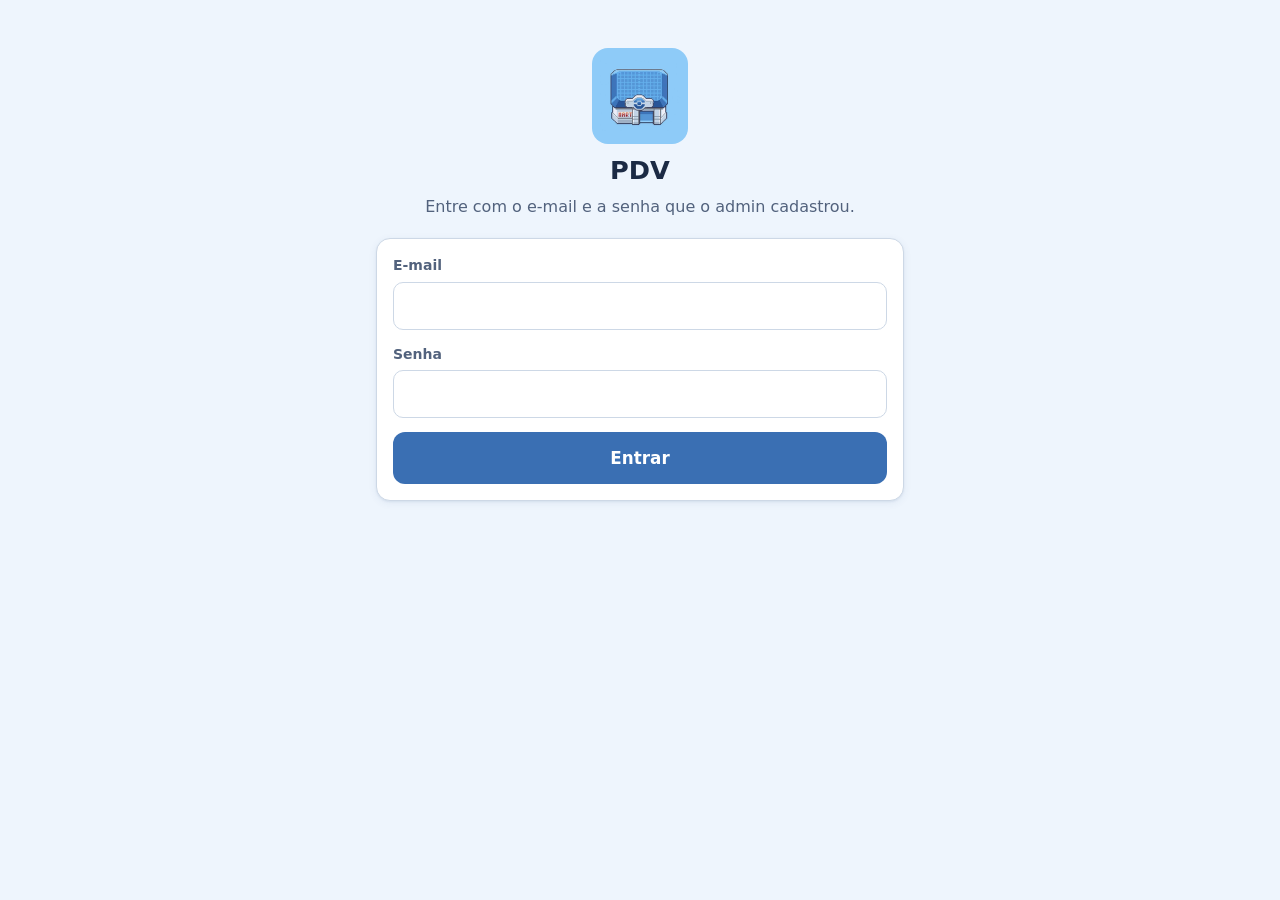
<file: index.html>
<!doctype html>
<html lang="pt-BR">
<head>
  <meta charset="utf-8">
  <meta name="viewport" content="width=device-width, initial-scale=1, viewport-fit=cover">
  <meta name="theme-color" content="#3a6fb3">
  <title>Registrar venda · PDV</title>
  <link rel="icon" href="img/favicon-32.png" sizes="32x32" type="image/png">
  <link rel="apple-touch-icon" href="img/apple-touch-icon.png">
  <link rel="manifest" href="manifest.webmanifest">
  <meta name="apple-mobile-web-app-title" content="PDV">
  <link rel="stylesheet" href="css/estilo.css">
</head>
<body>
  <header class="topo">
    <div class="topo-linha">
      <h1>Registrar venda</h1>
      <div id="usuario-topo" class="usuario-topo"></div>
    </div>
  </header>

  <main class="conteudo">
    <p class="faixa-edicao" id="faixa-edicao" hidden></p>

    <form id="form-item" class="cartao" novalidate>
      <div class="campo">
        <span><label for="produto">Produto</label></span>
        <div class="campo-com-botao">
          <select id="produto">
            <option value="">Carregando produtos…</option>
          </select>
          <button type="button" class="botao-leitor" id="btn-ler" aria-label="Ler código de barras" title="Ler código de barras">
            <svg viewBox="0 0 24 24" fill="none" stroke="currentColor" stroke-width="2" stroke-linecap="round" stroke-linejoin="round" aria-hidden="true"><path d="M3 7V5a2 2 0 0 1 2-2h2M17 3h2a2 2 0 0 1 2 2v2M21 17v2a2 2 0 0 1-2 2h-2M7 21H5a2 2 0 0 1-2-2v-2"/><path d="M7 8v8M10 8v8M13 8v8M17 8v8"/></svg>
          </button>
        </div>
      </div>
      <p class="dica" id="info-estoque"></p>

      <div class="linha">
        <label class="campo">
          <span>Valor unitário (R$)</span>
          <input id="valor" inputmode="decimal" autocomplete="off" placeholder="0,00">
        </label>
        <label class="campo">
          <span>Quantidade</span>
          <input id="quantidade" type="number" inputmode="numeric" min="1" step="1" placeholder="0">
        </label>
      </div>

      <button class="botao secundario" type="submit" id="btn-adicionar">Adicionar ao pedido</button>
    </form>

    <section class="cartao" aria-labelledby="titulo-pedido">
      <h2 id="titulo-pedido">Pedido</h2>
      <ul id="itens-pedido" class="itens-pedido"></ul>

      <div class="total">
        <span>Total do pedido</span>
        <strong id="total">R$ 0,00</strong>
      </div>

      <div class="linha">
        <label class="campo">
          <span>Recebido em dinheiro</span>
          <input id="recebido" inputmode="decimal" autocomplete="off" placeholder="0,00">
        </label>
        <div class="campo troco">
          <span id="rotulo-troco">Troco</span>
          <strong id="troco">—</strong>
        </div>
      </div>

      <button class="botao" type="button" id="btn-finalizar" disabled>Registrar venda</button>
      <div class="acoes acoes-edicao" id="acoes-edicao" hidden>
        <button class="botao secundario" type="button" id="btn-descartar">Descartar alterações</button>
      </div>
      <button class="botao-texto-perigo" type="button" id="btn-limpar" hidden>Limpar pedido</button>
      <button class="botao-texto-perigo" type="button" id="btn-cancelar-pedido" hidden>Cancelar este pedido</button>
    </section>

    <h2 class="titulo-secao" id="titulo-pedidos">Meus pedidos</h2>
    <ul id="lista-pedidos" class="lista">
      <li class="vazio">Carregando…</li>
    </ul>
  </main>

  <nav class="abas" aria-label="Telas">
    <a href="index.html" aria-current="page">
      <svg viewBox="0 0 24 24" fill="none" stroke="currentColor" stroke-width="2" stroke-linecap="round" stroke-linejoin="round" aria-hidden="true"><circle cx="9" cy="20" r="1.5"/><circle cx="18" cy="20" r="1.5"/><path d="M2 3h3l2.7 12.4a2 2 0 0 0 2 1.6h7.6a2 2 0 0 0 2-1.5L21 8H6"/></svg>
      Venda
    </a>
    <a href="produtos.html">
      <svg viewBox="0 0 24 24" fill="none" stroke="currentColor" stroke-width="2" stroke-linecap="round" stroke-linejoin="round" aria-hidden="true"><path d="M21 8 12 3 3 8v8l9 5 9-5z"/><path d="m3 8 9 5 9-5M12 13v8"/></svg>
      Produtos
    </a>
    <a href="fornecedores.html">
      <svg viewBox="0 0 24 24" fill="none" stroke="currentColor" stroke-width="2" stroke-linecap="round" stroke-linejoin="round" aria-hidden="true"><path d="M2 6h12v11H2z"/><path d="M14 10h4l4 4v3h-8"/><circle cx="6" cy="18" r="2"/><circle cx="18" cy="18" r="2"/></svg>
      Fornecedores
    </a>
    <a href="relatorio.html">
      <svg viewBox="0 0 24 24" fill="none" stroke="currentColor" stroke-width="2" stroke-linecap="round" stroke-linejoin="round" aria-hidden="true"><path d="M3 3v18h18"/><path d="M8 17v-5M13 17V8M18 17v-8"/></svg>
      Relatório
    </a>
  </nav>

  <div id="aviso" class="aviso" role="status" aria-live="polite"></div>

  <script src="js/config.js"></script>
  <script src="js/api.js"></script>
  <script src="js/comum.js"></script>
  <script src="js/leitor.js"></script>
  <script src="js/venda.js"></script>
</body>
</html>
</file>
<file: css/estilo.css>
/* SmallPDVMobile — estilo único das três telas (mobile primeiro) */

:root {
  /* Paleta tirada do ícone: céu, telhado azul, contorno marinho, branco frio e o vermelho do "MART" */
  --ceu: #8ecbf8;
  --marinho: #284d83;
  --fundo: #eef5fd;
  --superficie: #ffffff;
  --texto: #1b2a44;
  --texto-suave: #52627d;
  --borda: #cdd8e6;
  --destaque: #3a6fb3;
  --destaque-forte: #284d83;
  --destaque-suave: #dcecfb;
  --sobre-destaque: #ffffff;
  --sucesso: #15803d;
  --perigo: #b24849;
  --perigo-suave: #fbeceb;
  --sombra: 0 1px 2px rgba(40, 77, 131, .08), 0 2px 8px rgba(40, 77, 131, .07);
  --raio: 14px;
  --altura-abas: 64px;
  color-scheme: light;
}

@media (prefers-color-scheme: dark) {
  :root {
    --fundo: #0f1a2b;
    --superficie: #16233a;
    --texto: #e8f0fa;
    --texto-suave: #9db0c9;
    --borda: #2a3a55;
    --destaque: #8ecbf8;
    --destaque-forte: #b9e0fc;
    --destaque-suave: #1a3150;
    --sobre-destaque: #0f1a2b;
    --sucesso: #4ade80;
    --perigo: #f08a85;
    --perigo-suave: #3a1d22;
    --sombra: none;
    color-scheme: dark;
  }
}

* { box-sizing: border-box; }

html { -webkit-text-size-adjust: 100%; }

body {
  margin: 0;
  background: var(--fundo);
  color: var(--texto);
  font-family: system-ui, -apple-system, "Segoe UI", Roboto, "Helvetica Neue", Arial, sans-serif;
  font-size: 16px;
  line-height: 1.45;
  padding-bottom: calc(var(--altura-abas) + env(safe-area-inset-bottom) + 24px);
}

/* ---------- Topo ---------- */

.topo {
  position: sticky;
  top: 0;
  z-index: 5;
  background: var(--destaque);
  color: #fff;
  border-bottom: 3px solid var(--marinho);
  padding: calc(14px + env(safe-area-inset-top)) 16px 14px;
}
.topo-linha {
  display: flex;
  align-items: center;
  justify-content: space-between;
  gap: 12px;
  max-width: 560px;
  margin: 0 auto;
}
.topo h1 { margin: 0; font-size: 1.2rem; font-weight: 700; }
@media (prefers-color-scheme: dark) {
  .topo { background: var(--superficie); color: var(--texto); border-bottom: 1px solid var(--borda); }
}

.usuario-topo { display: flex; align-items: center; gap: 8px; min-width: 0; font-size: .875rem; font-weight: 600; }
.usuario-topo span { overflow: hidden; text-overflow: ellipsis; white-space: nowrap; max-width: 9em; }
.botao-sair {
  min-height: 34px;
  padding: 4px 12px;
  font: inherit;
  color: inherit;
  background: transparent;
  border: 1.5px solid currentColor;
  border-radius: 999px;
  cursor: pointer;
  opacity: .9;
}

.conteudo { max-width: 560px; margin: 0 auto; padding: 16px; }

/* ---------- Cartões e formulários ---------- */

.cartao {
  background: var(--superficie);
  border: 1px solid var(--borda);
  border-radius: var(--raio);
  box-shadow: var(--sombra);
  padding: 16px;
  margin-bottom: 16px;
}
.cartao h2 { margin: 0 0 12px; font-size: 1.05rem; }

.campo { display: block; margin-bottom: 14px; }
.campo > span { display: block; font-size: .875rem; font-weight: 600; color: var(--texto-suave); margin-bottom: 6px; }

input, select {
  width: 100%;
  min-height: 48px;
  padding: 10px 12px;
  font: inherit;
  font-size: 1.05rem; /* ≥16px evita o zoom automático do iPhone */
  color: var(--texto);
  background: var(--superficie);
  border: 1.5px solid var(--borda);
  border-radius: 10px;
  appearance: none;
  -webkit-appearance: none;
}
select {
  padding-right: 40px;
  background-image: url("data:image/svg+xml,%3Csvg xmlns='http://www.w3.org/2000/svg' width='16' height='16' fill='none' stroke='%2352627d' stroke-width='2' stroke-linecap='round' stroke-linejoin='round' viewBox='0 0 24 24'%3E%3Cpath d='m6 9 6 6 6-6'/%3E%3C/svg%3E");
  background-repeat: no-repeat;
  background-position: right 12px center;
}
input:focus, select:focus { outline: none; border-color: var(--destaque); box-shadow: 0 0 0 3px var(--destaque-suave); }
input[aria-invalid="true"] { border-color: var(--perigo); }

.linha { display: grid; grid-template-columns: 1fr 1fr; gap: 12px; }

.dica { margin: -6px 0 14px; font-size: .875rem; color: var(--texto-suave); min-height: 1.2em; }

/* ---------- Botões ---------- */

.botao {
  display: block;
  width: 100%;
  min-height: 52px;
  padding: 12px 16px;
  font: inherit;
  font-size: 1.05rem;
  font-weight: 700;
  color: var(--sobre-destaque);
  background: var(--destaque);
  border: none;
  border-radius: 12px;
  cursor: pointer;
}
.botao:active { background: var(--destaque-forte); }
.botao:disabled { opacity: .6; cursor: wait; }
.botao.secundario { background: transparent; color: var(--texto); border: 1.5px solid var(--borda); }

.acoes { display: flex; gap: 10px; }
.acoes .botao { flex: 1; }

.botao-texto-perigo {
  display: block;
  margin: 12px auto 0;
  padding: 8px 12px;
  font: inherit;
  font-size: .95rem;
  font-weight: 600;
  color: var(--perigo);
  background: none;
  border: none;
  cursor: pointer;
}

[hidden] { display: none !important; }

/* ---------- Registro de venda ---------- */

.total {
  display: flex;
  justify-content: space-between;
  align-items: baseline;
  padding: 14px 0 16px;
  margin-top: 2px;
  border-top: 1px dashed var(--borda);
}
.total span { color: var(--texto-suave); font-weight: 600; }
.total strong { font-size: 1.6rem; font-variant-numeric: tabular-nums; }

/* ---------- Lista de produtos ---------- */

.titulo-secao { font-size: 1rem; margin: 8px 4px 10px; color: var(--texto-suave); }

.lista { list-style: none; margin: 0; padding: 0; }
.lista li + li { margin-top: 8px; }

.item-produto {
  display: flex;
  width: 100%;
  align-items: center;
  justify-content: space-between;
  gap: 12px;
  padding: 14px 16px;
  font: inherit;
  color: inherit;
  text-align: left;
  background: var(--superficie);
  border: 1px solid var(--borda);
  border-radius: 12px;
  cursor: pointer;
}
.item-produto:active, .item-produto.editando { border-color: var(--destaque); background: var(--destaque-suave); }
.item-produto .nome { font-weight: 600; overflow-wrap: anywhere; }
.item-produto .estoque { display: block; font-size: .875rem; color: var(--texto-suave); }
.item-produto .estoque.zerado { color: var(--perigo); font-weight: 600; }
.item-produto .fornecedor { display: block; font-size: .8rem; color: var(--texto-suave); overflow-wrap: anywhere; }
.item-produto .preco { font-weight: 700; white-space: nowrap; font-variant-numeric: tabular-nums; }

.vazio { text-align: center; color: var(--texto-suave); padding: 24px 8px; }

/* ---------- Relatório ---------- */

.filtros { display: grid; grid-template-columns: repeat(4, 1fr); gap: 6px; margin-bottom: 16px; }
.filtros button {
  min-height: 42px;
  padding: 6px 4px;
  font: inherit;
  font-size: .9rem;
  font-weight: 600;
  color: var(--texto);
  background: var(--superficie);
  border: 1.5px solid var(--borda);
  border-radius: 999px;
  cursor: pointer;
}
.filtros button[aria-pressed="true"] { background: var(--destaque); border-color: var(--destaque); color: var(--sobre-destaque); }

.resumo { display: grid; grid-template-columns: 1fr 1fr; gap: 12px; }
.resumo div { display: flex; flex-direction: column; }
.resumo span { font-size: .85rem; color: var(--texto-suave); font-weight: 600; }
.resumo strong { font-size: 1.35rem; font-variant-numeric: tabular-nums; }

.tabela { width: 100%; border-collapse: collapse; font-variant-numeric: tabular-nums; }
.tabela th, .tabela td { padding: 12px 6px; text-align: left; border-bottom: 1px solid var(--borda); }
.tabela th { font-size: .8rem; text-transform: uppercase; letter-spacing: .04em; color: var(--texto-suave); }
.tabela td { overflow-wrap: anywhere; }
.tabela .num { text-align: right; white-space: nowrap; }
.tabela tbody tr:last-child td { border-bottom: none; }
.cartao.tabela-cartao { padding: 4px 12px; }

/* ---------- Abas inferiores ---------- */

.abas {
  position: fixed;
  left: 0; right: 0; bottom: 0;
  z-index: 10;
  display: grid;
  grid-template-columns: repeat(4, 1fr);
  background: var(--superficie);
  border-top: 1px solid var(--borda);
  padding-bottom: env(safe-area-inset-bottom);
}
.abas a {
  display: flex;
  flex-direction: column;
  align-items: center;
  justify-content: center;
  gap: 3px;
  height: var(--altura-abas);
  font-size: .78rem;
  font-weight: 600;
  color: var(--texto-suave);
  text-decoration: none;
}
.abas a svg { width: 24px; height: 24px; }
.abas a[aria-current="page"] { color: var(--destaque); }

/* Só o admin navega entre as telas; o vendedor fica na tela de venda. */
body:not(.admin) { --altura-abas: 0px; }
body:not(.admin) .abas { display: none; }

/* ---------- Login ---------- */

.pagina-login .conteudo { padding-top: calc(48px + env(safe-area-inset-top)); }
.marca-login { text-align: center; margin-bottom: 20px; }
.marca-login img { display: block; margin: 0 auto 8px; border-radius: 16px; }
.marca-login h1 { margin: 0; font-size: 1.6rem; }
.marca-login p { margin: 6px 0 0; color: var(--texto-suave); }

/* ---------- Avisos ---------- */

.aviso {
  position: fixed;
  left: 16px; right: 16px;
  bottom: calc(var(--altura-abas) + env(safe-area-inset-bottom) + 12px);
  z-index: 20;
  max-width: 528px;
  margin: 0 auto;
  padding: 14px 16px;
  font-weight: 600;
  color: #fff;
  background: var(--marinho);
  border-radius: 12px;
  box-shadow: 0 6px 20px rgba(0, 0, 0, .25);
  opacity: 0;
  transform: translateY(12px);
  pointer-events: none;
  transition: opacity .2s, transform .2s;
}
.aviso.visivel { opacity: 1; transform: none; }
.aviso.ok { background: #15803d; }
.aviso.erro { background: #b24849; }

.faixa-config {
  margin: 0 0 16px;
  padding: 12px 14px;
  font-size: .9rem;
  font-weight: 600;
  color: var(--perigo);
  background: var(--perigo-suave);
  border: 1px solid var(--perigo);
  border-radius: 12px;
}

/* ---------- Leitor de código de barras ---------- */

.botao-leitor {
  flex: 0 0 52px;
  display: grid;
  place-items: center;
  min-height: 48px;
  padding: 0;
  color: var(--sobre-destaque);
  background: var(--destaque);
  border: none;
  border-radius: 10px;
  cursor: pointer;
}
.botao-leitor svg { width: 26px; height: 26px; }
.botao-leitor:active { background: var(--destaque-forte); }

.campo-com-botao { display: flex; gap: 8px; }
.campo-com-botao > input,
.campo-com-botao > select { flex: 1; min-width: 0; }

.leitor {
  position: fixed;
  inset: 0;
  z-index: 50;
  display: flex;
  flex-direction: column;
  align-items: center;
  justify-content: flex-end;
  gap: 16px;
  padding: 16px 16px calc(24px + env(safe-area-inset-bottom));
  background: #000;
}
.leitor-video { position: absolute; inset: 0; width: 100%; height: 100%; object-fit: cover; }
.leitor-mira {
  position: absolute;
  top: 50%; left: 50%;
  width: min(80vw, 360px);
  height: 140px;
  transform: translate(-50%, -50%);
  border: 3px solid var(--ceu);
  border-radius: 14px;
  box-shadow: 0 0 0 100vmax rgba(0, 0, 0, .45);
}
.leitor-texto, .leitor-cancelar { position: relative; }
.leitor-texto { margin: 0; color: #fff; font-weight: 600; text-align: center; }
.leitor .leitor-cancelar { max-width: 320px; color: #fff; border-color: rgba(255, 255, 255, .6); }
body.leitor-aberto { overflow: hidden; }

/* ---------- Pedido (tela de venda) ---------- */

.faixa-edicao {
  margin: 0 0 16px;
  padding: 12px 14px;
  font-size: .9rem;
  font-weight: 600;
  color: var(--destaque-forte);
  background: var(--destaque-suave);
  border: 1px solid var(--destaque);
  border-radius: 12px;
}

.itens-pedido { list-style: none; margin: 0; padding: 0; }
.itens-pedido .vazio { padding: 12px 4px; }

.item-pedido {
  display: grid;
  grid-template-columns: 1fr auto auto;
  align-items: center;
  gap: 8px;
  padding: 10px 0;
  border-bottom: 1px solid var(--borda);
}
.item-pedido:last-child { border-bottom: none; }
.item-info { min-width: 0; }
.item-info .nome { display: block; font-weight: 600; overflow-wrap: anywhere; }
.item-info .detalhe { display: block; font-size: .85rem; color: var(--texto-suave); font-variant-numeric: tabular-nums; }
.item-info .detalhe strong { color: var(--texto); }

.item-qtd { display: flex; align-items: center; border: 1.5px solid var(--borda); border-radius: 10px; }
.item-qtd button {
  width: 38px;
  height: 38px;
  font: inherit;
  font-size: 1.2rem;
  font-weight: 700;
  color: var(--destaque);
  background: none;
  border: none;
  cursor: pointer;
}
.item-qtd button:disabled { color: var(--borda); cursor: default; }
.item-qtd span { min-width: 26px; text-align: center; font-weight: 700; font-variant-numeric: tabular-nums; }

.item-remover {
  width: 36px;
  height: 36px;
  font: inherit;
  font-size: 1.4rem;
  line-height: 1;
  color: var(--perigo);
  background: none;
  border: none;
  cursor: pointer;
}

.troco { display: flex; flex-direction: column; justify-content: flex-end; }
.troco strong { min-height: 48px; display: flex; align-items: center; font-size: 1.35rem; font-variant-numeric: tabular-nums; }
.troco-ok { color: var(--sucesso); }
.troco-falta { color: var(--perigo); }

.acoes-edicao { margin-top: 10px; }

.etiqueta {
  display: inline-block;
  padding: 0 6px;
  font-size: .72rem;
  font-weight: 700;
  color: var(--texto-suave);
  border: 1px solid var(--borda);
  border-radius: 999px;
  vertical-align: middle;
}
</file>
